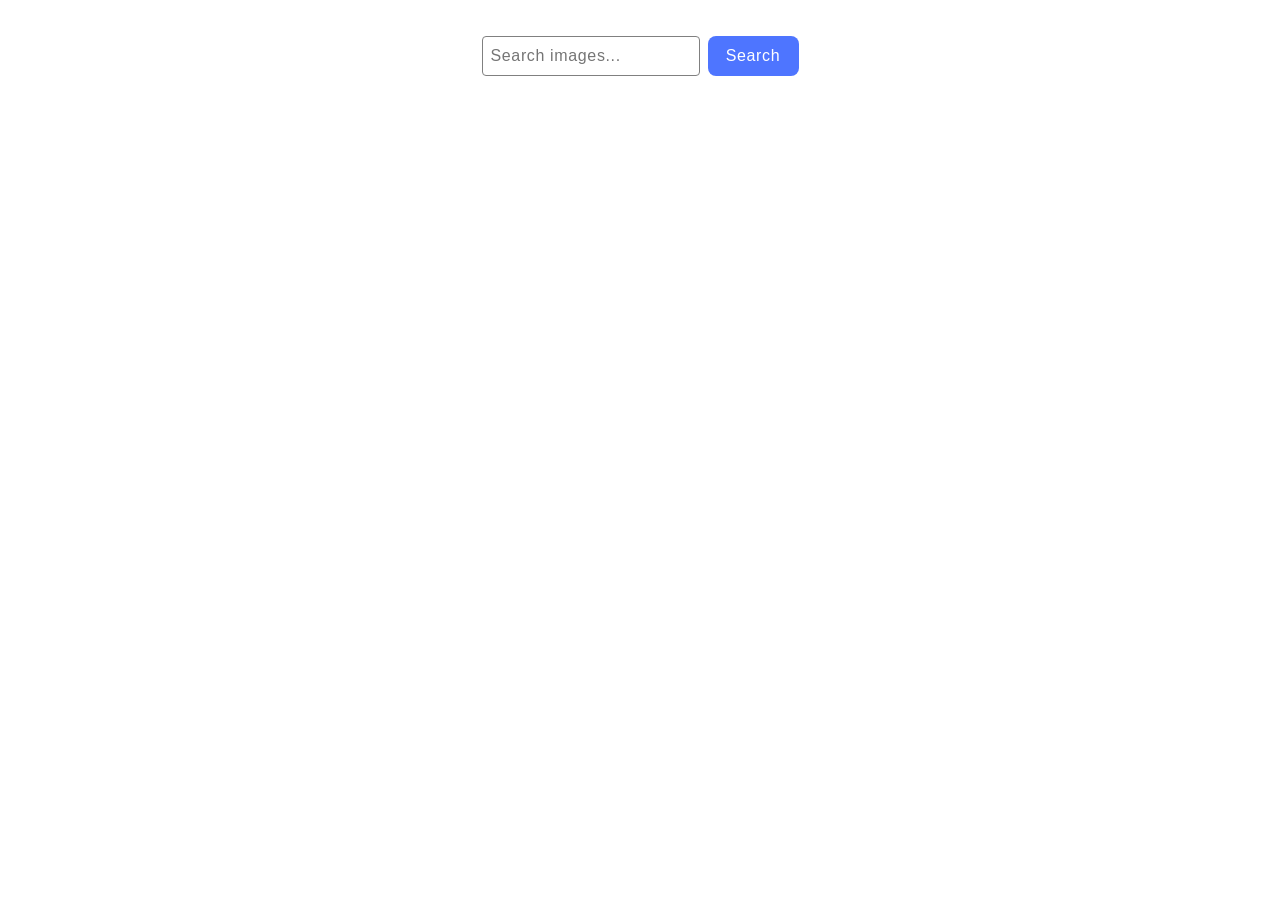
<file: src/index.html>
<!DOCTYPE html>
<html lang="en">
  <head>
    <meta charset="UTF-8" />
    <link rel="icon" type="image/svg+xml" href="/favicon.svg" />
    <meta name="viewport" content="width=device-width, initial-scale=1.0" />
    <title>goit-js-hw-11</title>
    <link rel="stylesheet" href="./css/styles.css" />
  </head>
  <body>
    <main>
      <div class="container">
        <form class="form">
          <label>
            <input
              class="form-input"
              type="text"
              name="search-text"
              placeholder="Search images..."
              required
            />
          </label>
          <button class="button" type="submit">Search</button>
        </form>
        <span class="loader is-hidden">Loading...</span>
        <ul class="gallery"></ul>
      </div>
    </main>
    <script type="module" src="./main.js"></script>
    <script type="module" src="./js/pixabay-api.js"></script>
    <script type="module" src="./js/render-functions.js"></script>
  </body>
</html>
</file>
<file: src/css/styles.css>
/**
  |============================
  | include css partials with
  | default @import url()
  |============================
*/
/* Common styles */
@import url('./reset.css');
@import url('./base.css');

* {
  box-sizing: border-box;
}

.container {
  max-width: 1440px;
  padding: 36px 5%;
}

.form {
  display: flex;
  align-items: center;
  justify-content: center;
  gap: 8px;
  margin-bottom: 32px;
  width: 100%;
}

.form-input {
  border: 1px solid #808080;
  border-radius: 4px;
  width: 100%;
  max-width: 272px;
  height: 40px;
  font-size: 16px;
  letter-spacing: 0.04em;
  color: #808080;
  padding: 0 8px;
}

.form-input:focus {
  border: 1px solid #4e75ff;
  outline: none;
}

.form-input:hover {
  border-color: #000;
}

.button {
  border-radius: 8px;
  padding: 8px 16px;
  height: 40px;
  width: 91px;
  border: none;
  background: #4e75ff;
  font-weight: 500;
  font-size: 16px;
  line-height: 1.5;
  letter-spacing: 0.04em;
  color: #fff;
  cursor: pointer;
}

.button:hover {
  background: #6c8cff;
  border: none;
}

.error-icon {
  width: 432px;
  letter-spacing: 0.03em;
  color: #fafafb;
}

.gallery {
  display: flex;
  flex-wrap: wrap;
  justify-content: center;
  gap: 24px;
}

.gallery-item {
  display: flex;
  flex-direction: column;
  border: 1px solid #808080;
  width: 100%;
  max-width: 360px;
}

.gallery-link {
  display: block;
}

.gallery-image {
  width: 100%;
  height: auto;
  aspect-ratio: 18 / 10;
  object-fit: cover;
}

.gallery-info {
  display: flex;
  flex-wrap: wrap;
  justify-content: space-around;
  padding-top: 4px;
}

.gallery-info-item {
  font-family: 'Montserrat', sans-serif;
  display: flex;
  flex-direction: column;
  align-items: center;
  font-size: 12px;
  line-height: 2;
  letter-spacing: 0.04em;
  color: #2e2f42;
}
.is-hidden {
  display: none;
}

.loader {
  width: 48px;
  height: 48px;
  border-radius: 50%;
  position: relative;
  animation: rotate 1s linear infinite;
  top: 50%;
  left: 50%;
  z-index: 1000;
}
.loader::before,
.loader::after {
  content: '';
  box-sizing: border-box;
  position: absolute;
  inset: 0px;
  border-radius: 50%;
  border: 5px solid #fff;
  animation: prixClipFix 2s linear infinite;
}
.loader::after {
  inset: 8px;
  transform: rotate3d(90, 90, 0, 180deg);
  border-color: #4e75ff;
}
@keyframes spin {
  0% {
    transform: rotate(0deg);
  }
  100% {
    transform: rotate(360deg);
  }
}
</file>
